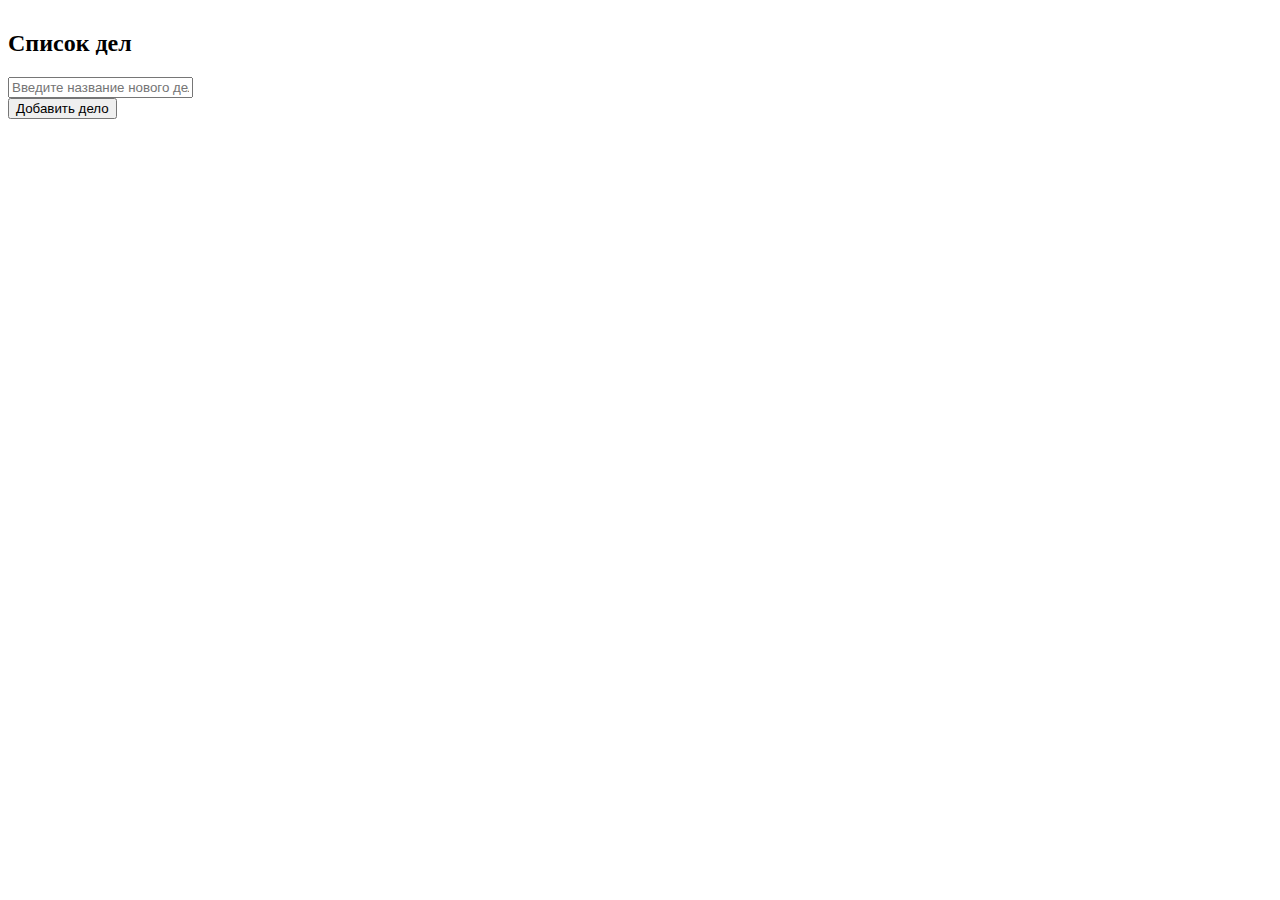
<file: ToDo_list/index.html>
<!DOCTYPE html>
<html lang="en">
  <head>
    <meta charset="UTF-8" />
    <meta name="viewport" content="width=device-width, initial-scale=1.0" />
    <link
      href="https://cdn.jsdelivr.net/npm/bootstrap@5.3.0/dist/css/bootstrap.min.css"
      rel="stylesheet"
      integrity="sha384-9ndCyUaIbzAi2FUVXJi0CjmCapSmO7SnpJef0486qhLnuZ2cdeRhO02iuK6FUUVM"
      crossorigin="anonymous"
    />
    <link rel="stylesheet" href="./main.css" />
    <script defer src="./main.js"></script>
    <title>ToDo_list</title>
  </head>
  <body>
    <div class="container" id="todo-app"></div>
  </body>
</html>
</file>
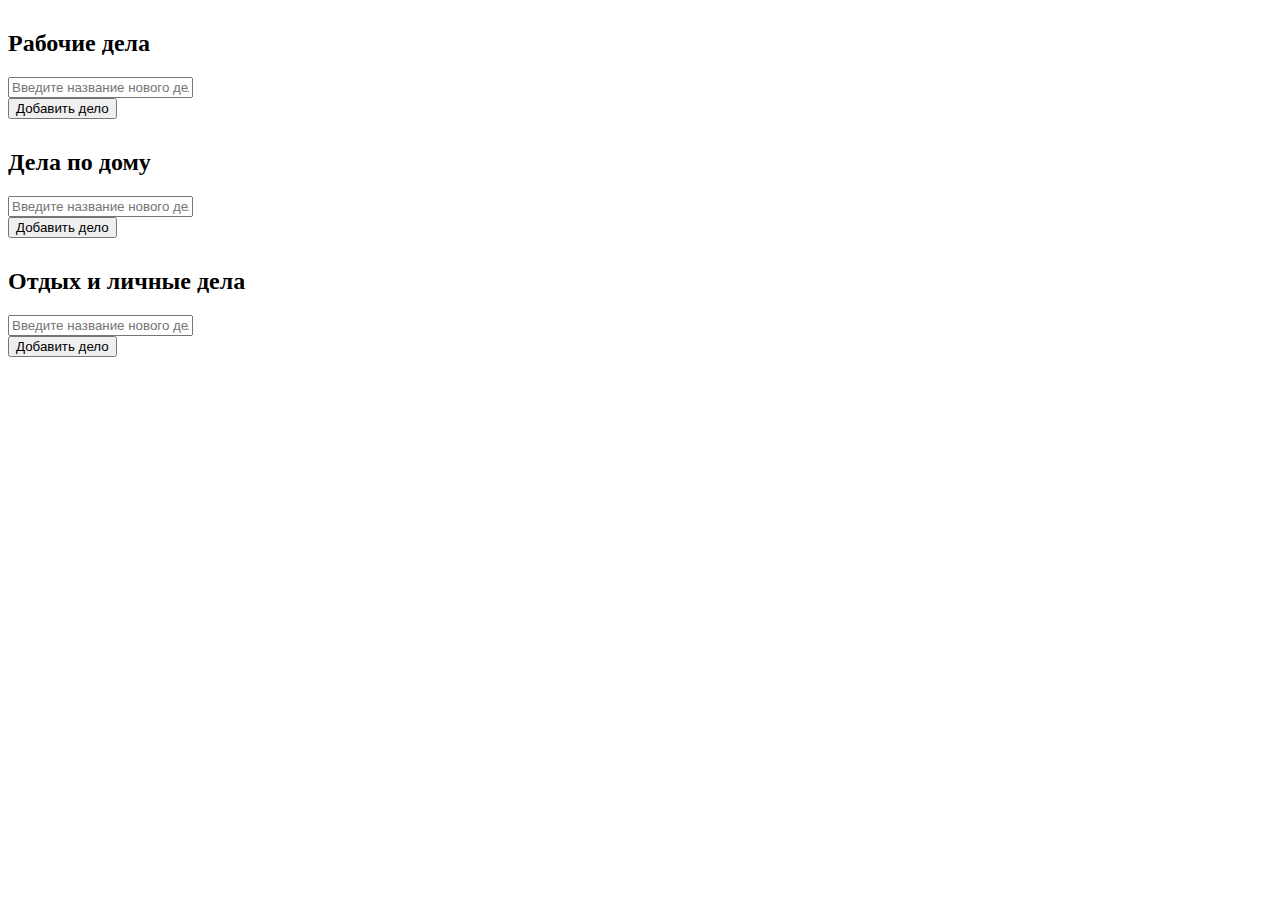
<file: ToDo_list2/index.html>
<!DOCTYPE html>
<html lang="en">
  <head>
    <meta charset="UTF-8" />
    <meta name="viewport" content="width=device-width, initial-scale=1.0" />
    <link
      href="https://cdn.jsdelivr.net/npm/bootstrap@5.3.0/dist/css/bootstrap.min.css"
      rel="stylesheet"
      integrity="sha384-9ndCyUaIbzAi2FUVXJi0CjmCapSmO7SnpJef0486qhLnuZ2cdeRhO02iuK6FUUVM"
      crossorigin="anonymous"
    />
    <link rel="stylesheet" href="./main.css" />
    <script defer src="./main.js"></script>
    <title>ToDo_list2</title>
  </head>
  <body>
    <div class="container mb-10" id="todo-work"></div>
    <div class="container mb-10" id="todo-home"></div>
    <div class="container" id="todo-rest"></div>
  </body>
</html>
</file>
<file: ToDo_list/main.css>
h2 {
  margin-top: 30px;
}

form {
  margin-top: 20px;
}
.list-group-item {
  display: flex;
  justify-content: space-between;
  align-items: center;
}
</file>
<file: ToDo_list2/main.css>
h2 {
  margin-top: 30px;
}

form {
  margin-top: 20px;
}
.list-group-item {
  display: flex;
  justify-content: space-between;
  align-items: center;
}
.list-group {
  margin-top: 10px;
}
</file>
